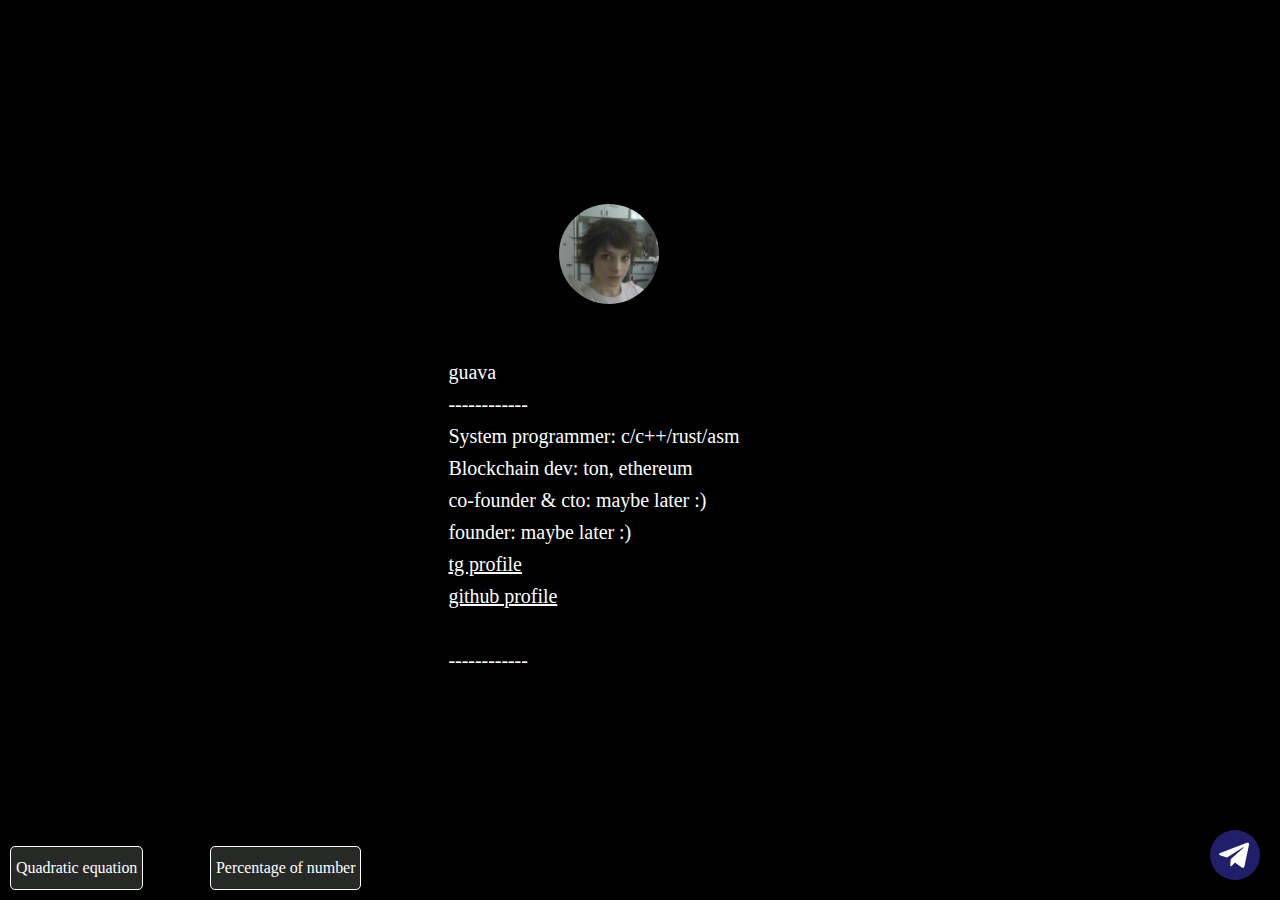
<file: index.html>
<!DOCTYPE html>
<html lang="en">

<head>
  <title>guava</title>
  <meta charset="UTF-8">
  <meta name="viewport" content="width=device-width, initial-scale=1">
  <link href="style/style.css" rel="stylesheet">
  <link href='https://unpkg.com/boxicons@2.1.1/css/boxicons.min.css' rel='stylesheet'>
</head>

<body>
  <div class="main app">
    <img src="women.jpg" alt="women">
    <p>
      <br>
      guava
      <br>
      ------------
      <br>
      System programmer: c/c++/rust/asm
      <br>
      Blockchain dev: ton, ethereum
      <br>
      co-founder & cto: maybe later :)
      <br>
      founder: maybe later :)
      <br>
      <a href="https://t.me/metasploitt">tg profile</a>
      <a href="https://github.com/kusakabeka">github profile</a>
      <br>
	  ------------
      </br>
    </p>
  </div>


  <div class="link-container">
    <a class = "link1" href="quadratic_equation.html">Quadratic equation</a>
    <a class = "link2" href="percentage.html">Percentage of number</a>
  </div>
  <script src="bot.js" defer></script>
  <link rel="stylesheet" href="bot.css">
  
  <button class="soc-button"><i class='bx bxl-telegram'></i></button>
  <div class="tg-main-block">
    <div class="tg-block">
      <div class="tg-header">
        <div class="tg-avatar">
          <img class="tg-avatar-img" src="bodler.jfif">
        </div>
        <div class="tg-bot-name">
          <p class="tg-bot-first-name">Шарль Бодлер</p>
        </div>
      </div>
      <div class="tg-message-block">
        <div class="tg-message">
          <p>Вы читали "Цветы зла"?</p>
        </div>
      </div>
      <div class="tg-footer">
        <a class="tg-button" href="https://t.me/sampleAFKbot" target="_blank">Ответить</a>
      </div>
    </div>
  </div>

</body>
</html>
</file>
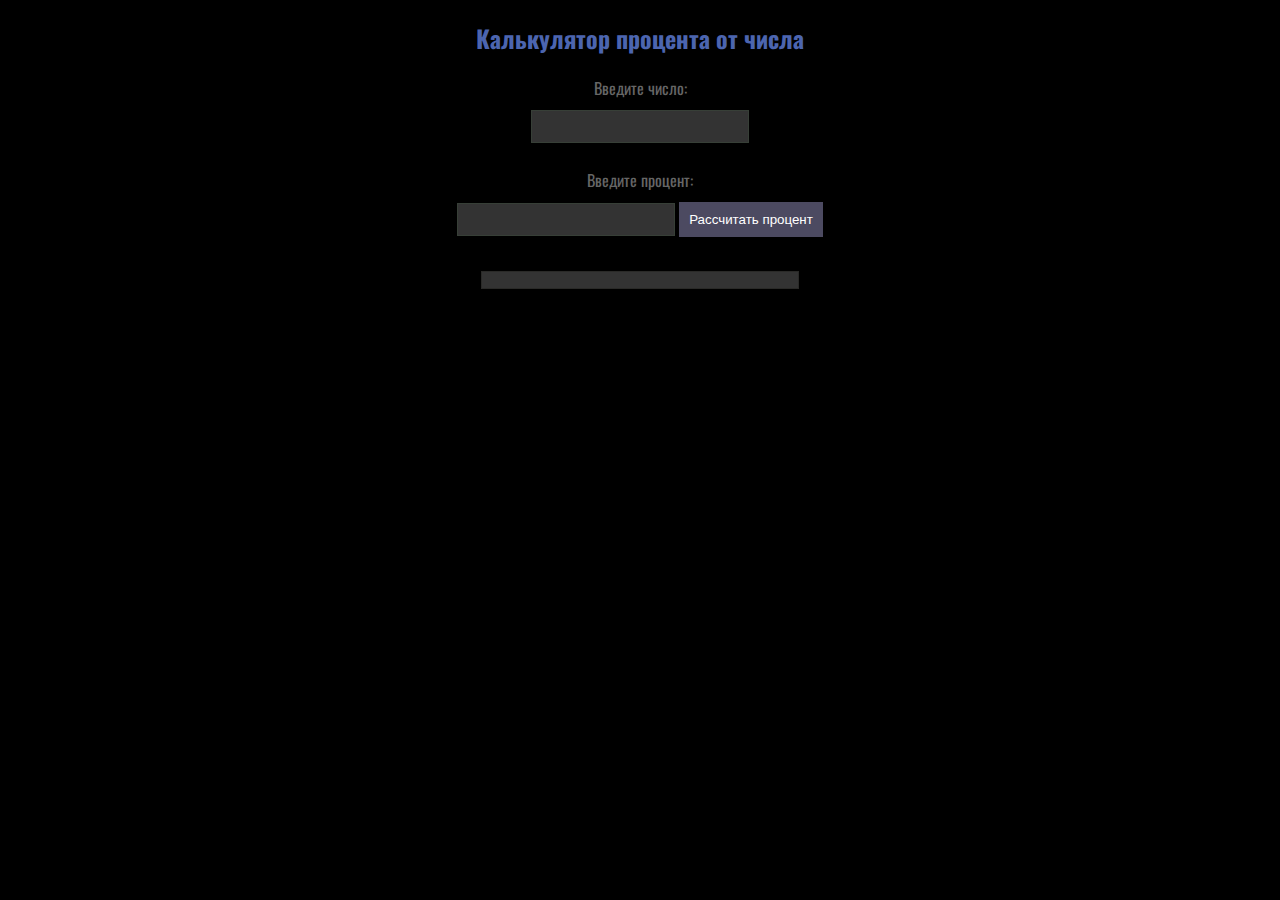
<file: percentage.html>
<!DOCTYPE html>
<html lang="en">

<head>
    <meta charset="UTF-8">
    <meta name="viewport" content="width=device-width, initial-scale=1">
    <title>Percentage Calculator</title>
    <link rel="stylesheet" href="style/percentage.css">
    <link rel="stylesheet" href="http://fonts.googleapis.com/css?family=Oswald:400,300" type="text/css">

</head>

<body>
    <h2>Калькулятор процента от числа</h2>
    <label for="numberInput">Введите число:</label>
    <input type="text" id="numberInput">

    <label for="percentageInput">Введите процент:</label>
    <input type="text" id="percentageInput">

    <button onclick="calculatePercentage()">Рассчитать процент</button>

    <div id="result"></div>
    <script src="script/percentage.js"></script>
</body>

</html>
</file>
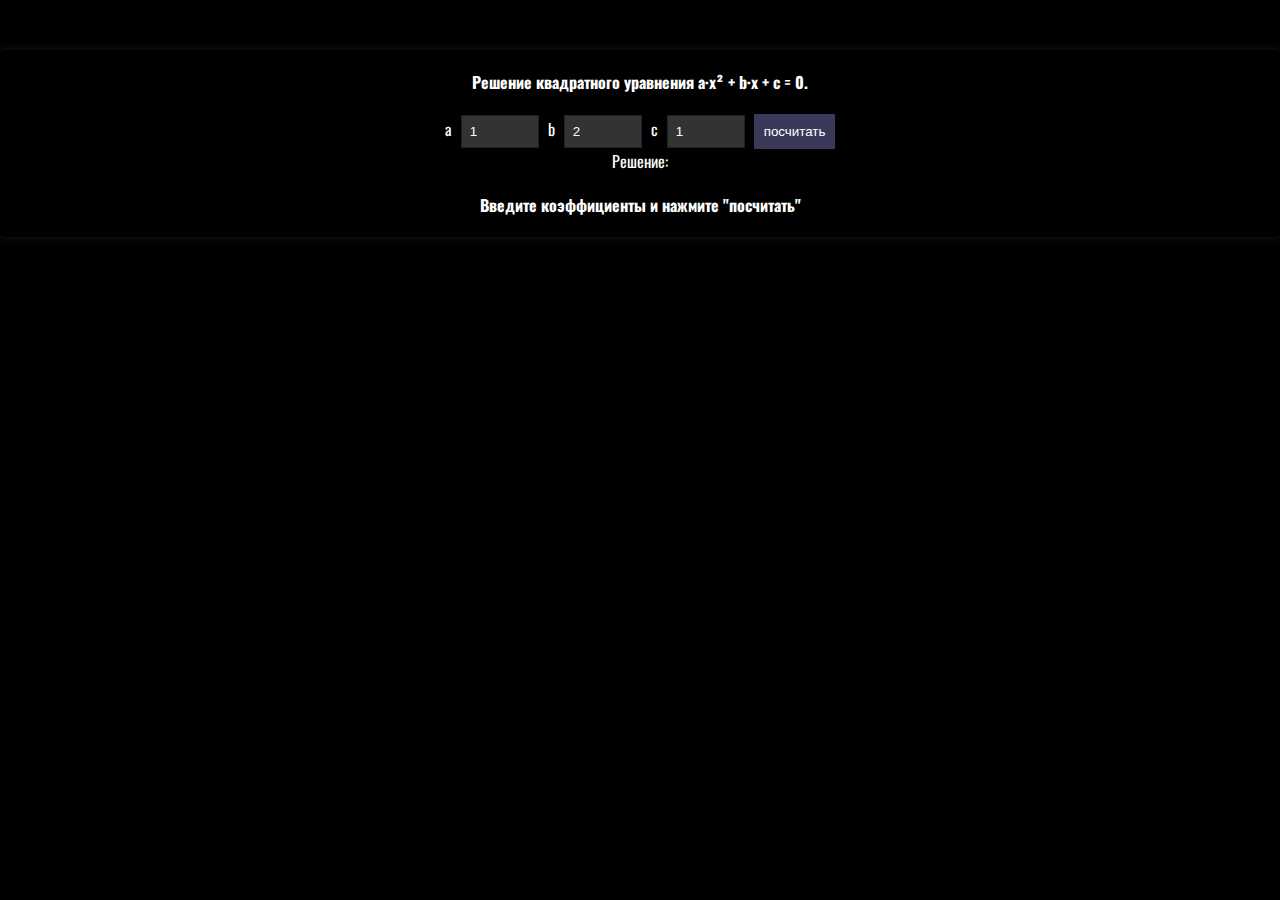
<file: quadratic_equation.html>
<!doctype html>
<html>

<head>
    <meta http-equiv="Content-type" content="text/html; charset=utf-8">
    <meta http-equiv="X-UA-Compatible" content="IE=Edge">
    <title>Quadratic Equation</title>
    <link rel="stylesheet" href="style/quadratic.css" type="text/css">
    <link rel="stylesheet" href="http://fonts.googleapis.com/css?family=Oswald:400,300" type="text/css">
</head>

<body>
    <div align="center">
        <b>Решение квадратного уравнения a&middot;x&sup2; + b&middot;x + c = 0.</b>
        <form name="square" action="javascript:square_equation()">
            a <input name="square_a" type="text" value="1" size="4">
            b <input name="square_b" type="text" value="2" size="4">
            c <input name="square_c" type="text" value="1" size="4">
            <input type="submit" value="посчитать">
        </form>
        Решение: <span id="square_sol">Введите коэффициенты и нажмите "посчитать"</span>
    </div>

    <script src="script/quadratic_equation.js"></script>
</body>

</html>
</file>
<file: style/style.css>
@font-face {
    font-family: tnr;
    src: url(TNR.ttf);
}

body {
    margin: 0;
    font-family: source-serif-pro, Georgia, Cambria, "Times New Roman", Times, serif;
    -webkit-font-smoothing: antialiased;
    -moz-osx-font-smoothing: grayscale;
    background: black;
    letter-spacing: -0.003em;
    line-height: 32px;
    display: flex;
    align-items: center;
    justify-content: center;
    min-height: 100vh;
}

* {
    color: white !important;
}

code {
    font-family: source-code-pro, Menlo, Monaco, Consolas, 'Courier New', monospace;
}

img {
    width: 100px;
    margin-left: 110px;
    border-radius: 50%;
    vertical-align: middle;
    /* Выравнивание изображения по вертикали */
}

p {
    font-size: 20px;
    margin-right: 20px;
    display: flex;
    justify-content: space-between;
    flex-direction: column;
    width: 363px;

}

.link1 {
    position: fixed;
    bottom: 10px;
    left: 10px;
    color: white;
    /* Белый цвет текста */
    text-decoration: none;
    /* Убираем подчеркивание у ссылок */
    padding: 5px;
    /* Добавляем отступы */
    border: 1px solid white;
    /* Добавляем белую рамку */
    border-radius: 5px;
    /* Закругляем углы */
    background-color: #272927;
    /* Цвет фона */
}

.link1:hover {
    background-color: rgb(135, 133, 91);
    /* Цвет фона при наведении */
}

.link2 {
    position: fixed;
    bottom: 10px;
    left: 10px;
    color: white;
    text-decoration: none;
    padding: 5px;
    border: 1px solid white;
    border-radius: 5px;
    background-color: #272927;
    margin-left: 200px;
}

.link2:hover {
    background-color: rgb(135, 133, 91);
    /* Цвет фона при наведении */
}
</file>
<file: bot.css>
.tg-main-block {
  position: fixed;
  right: 90px;
  bottom: 20px;
  display: flex;
}
.tg-block {
  background: #211f69;
  position: relative;
  z-index: 2;
  border-radius: 15px;
  width: 350px;
  box-shadow: 0 5px 15px 0px #00000082;
}


.tg-header {
  border-top-left-radius: 15px;
  display: flex;
  background: #211f69;
  border-top-right-radius: 15px;
  padding: 10px;
  align-items: center;
}
.tg-avatar {
  border-radius: 50px;
  width: 50px;
  height: 50px;
}
img.tg-avatar-img {
  width: 50px;
  height: 50px;
  border-radius: 50px;
  border: 2px solid;
  border-color: #00eaff;
}
.tg-bot-name {
  color: white;
  margin-left: 15px;
}


.tg-message-block {
  padding: 15px 10px 25px 10px;
  background-color: #356c96;
}
.tg-message {
  background-color: #2f665b;
  width: 210px;
  font-size: 14px;
  padding: 5px 5px 5px 10px;
  box-shadow: 0 1px 2px 0px #9f9f9f;
  border-top-right-radius: 20px;
  border-bottom-right-radius: 20px;
  border-top-left-radius: 20px;
}

.tg-footer {
  display: flex;
  padding: 10px;
  text-align: center;
}
.tg-button {
  color: white;
  background: #356c96;
  width: 125px;
  padding: 7px;
  border-radius: 30px;
  margin-left: 100px;
  text-decoration: none;
}
.tg-button:hover {
  background: black;
  transition: all 0.5s ease-in;
  color: white;
}

.soc-button {
  position: fixed;
  right: 20px;
  bottom: 20px;
  display: flex;
  background: #211f69;
  width: 50px;
  height: 50px;
  border-radius: 50px;
  font-size: 36px;
  color: #fff;
  align-items: center;
  padding-right: 2px;
  border: 0px;
}
.tg-bot-first-name {
  font-size: 20px;
  margin: 0!important;
}
</file>
<file: style/percentage.css>
body {
    font-family: 'Oswald', sans-serif;    
    text-align: center;
    margin: 20px;
    background-color: #000;
    color: #fff;
}

h2 {
    color: #4c65af;
}

label {
    display: block;
    margin: 10px 0;
    color: #666;
}

input {
    padding: 8px;
    margin-bottom: 15px;
    width: 200px;
    background-color: #333;
    color: #fff;
    border: 1px solid #373f37;
}

button {
    padding: 10px;
    background-color: #4c4a61;
    color: white;
    border: none;
    cursor: pointer;
}

button:hover {
    background-color: #504f3d;
}

#result {
    margin-top: 20px;
    padding: 8px;
    border: 1px solid rgb(42, 42, 40);
    background-color: #333;
    max-width: 300px;
    margin-left: auto;
    margin-right: auto;
}
</file>
<file: style/quadratic.css>
body {
    font-family: 'Oswald', sans-serif;
    background-color: #000;
    color: #fff;
    margin: 0;
}

div {
    text-align: center;
    margin: 50px auto;
    padding: 20px;
    background-color: rgba(0, 0, 0, 0.8);
    border-radius: 5px;
    box-shadow: 0 0 10px rgba(255, 255, 255, 0.1);
}

form {
    margin-top: 20px;
}

form input[type="text"] {
    padding: 8px;
    margin: 0 5px;
    width: 60px;
    background-color: #333;
    color: #fff;
    border: 1px solid #222;
}

form input[type="submit"] {
    padding: 10px;
    background-color: rgb(57, 57, 89);
    color: white;
    border: none;
    cursor: pointer;
}

form input[type="submit"]:hover {
    background-color: rgb(66, 56, 41);
}

#square_sol {
    display: block;
    margin-top: 20px;
    font-weight: bold;
}
</file>
